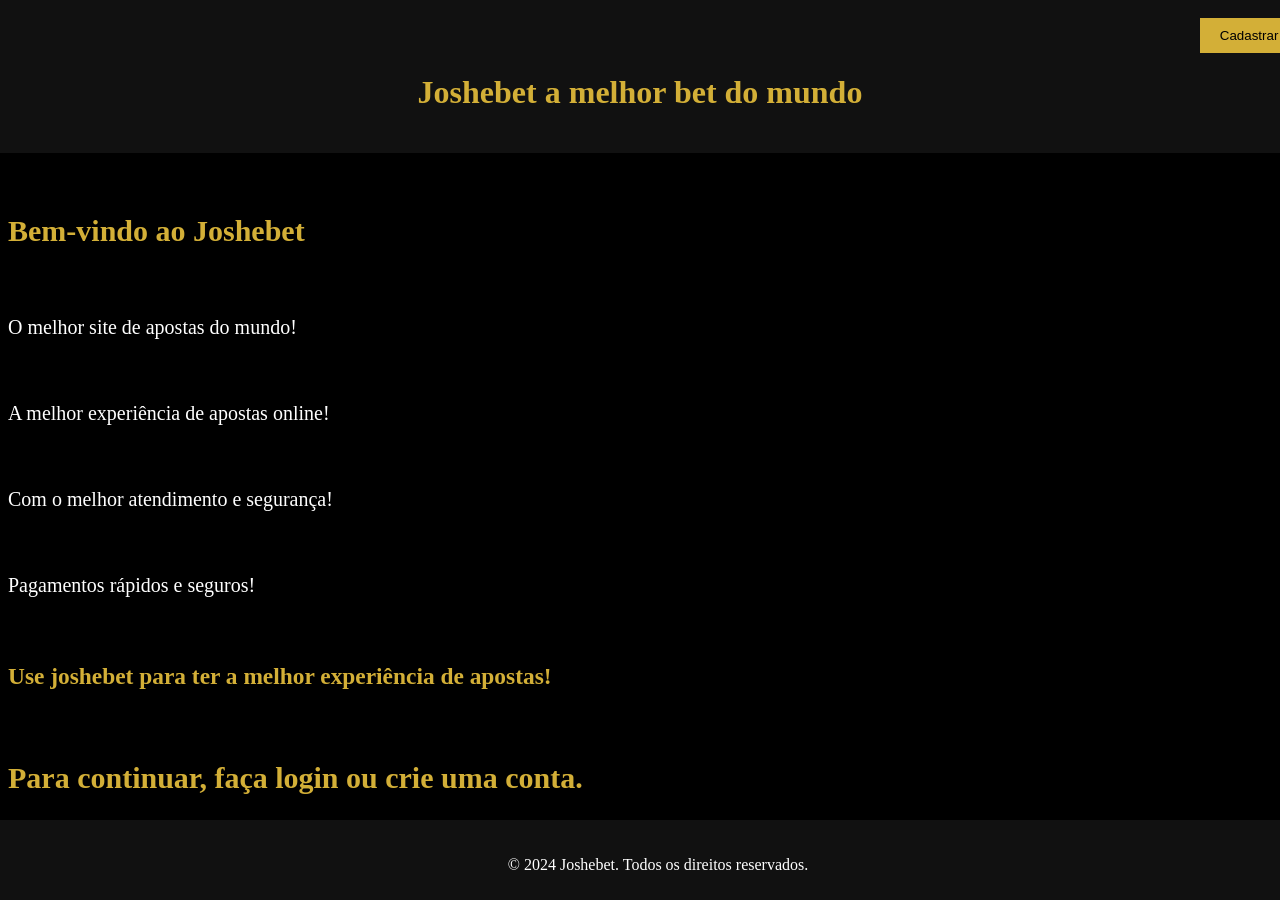
<file: index.html>
<!DOCTYPE html>
<html lang="pt-br">
<head>
    <meta charset="UTF-8">
    <meta name="viewport" content="width=device-width, initial-scale=1.0">
    <meta name="author" content="Josias Wagner">
    <title>Joshebet</title>
    <link rel="stylesheet" href="style.css">
</head>
<body>
    <header>
    <button id="buton" onclick="window.location.href='login.html'">Cadastrar</button>
        <h1>Joshebet a melhor bet do mundo</h1>
        
    </header>
    <main>
        <br>
        <br>
        <h2>Bem-vindo ao Joshebet</h2>
        <br>
        <p>O melhor site de apostas do mundo!</p>
        <br>
        <p>A melhor experiência de apostas online!</p>
        <br>
        <p>Com o melhor atendimento e segurança!</p>
        <br>
        <p>Pagamentos rápidos e seguros!</p>
        <br>
        <h3>Use joshebet para ter a melhor experiência de apostas!</h3>
        <br>
        <h2>Para continuar, faça login ou crie uma conta.</h2>
    </main>
    <footer>
        <p>&copy; 2024 Joshebet. Todos os direitos reservados.</p>
    </footer>
</body>
</html>
</file>
<file: style.css>
body{
    background-color: #000;
    color: #fff;
}
h1, h2, h3{
    color: #D3AF37;
}
header{
    background-color: #111;
    padding: 20px;
    text-align: center;
    margin: -10px;
}
#buton{
    background-color: #D3AF37;
    color: #000;
    padding: 10px 20px;
    margin-left: 95%;
    border: none;
    cursor: pointer;
}
main{
    max-width: 800px;
    text-align: left;
    font-size: 20px;
}
footer{
    background-color: #111;
    padding: 20px;
    text-align: center;
    position: fixed;
    bottom: 0;
    width: 100%;
    margin: -10px;
}
#login-page{
    background-color: #111;
    color: #fff;
    max-width: 500px;
    text-align: center;
    margin-top: 100px;
    margin-left: 700px;
}
input{
    padding: 5px 20px;
}
#register-button{
    background-color: #D3AF37;
    padding: 10px 20px;
    color: #000;
    border: none;
    cursor: pointer;
}

#imagemuser {
    display: none;
}

.upload-imagem {
    display: flex;
    align-items: center;
    justify-content: center;
    height: 45px;
    padding: 0 15px;
    background-color: #1b1b1b;
    color: #888;
    border: 2px solid #000;
    border-radius: 8px;
    cursor: pointer;
    transition: 0.2s;
}
.upload-imagem:hover {
    color: aliceblue;
    border-color: aliceblue;
}
#preview-imagem {
    display: none;
    width: 150px;
    height: 150px;
    object-fit: cover;
    border-radius: 10px;
    margin: 15px auto;
    border: 2px solid #D3AF37;
}
</file>
